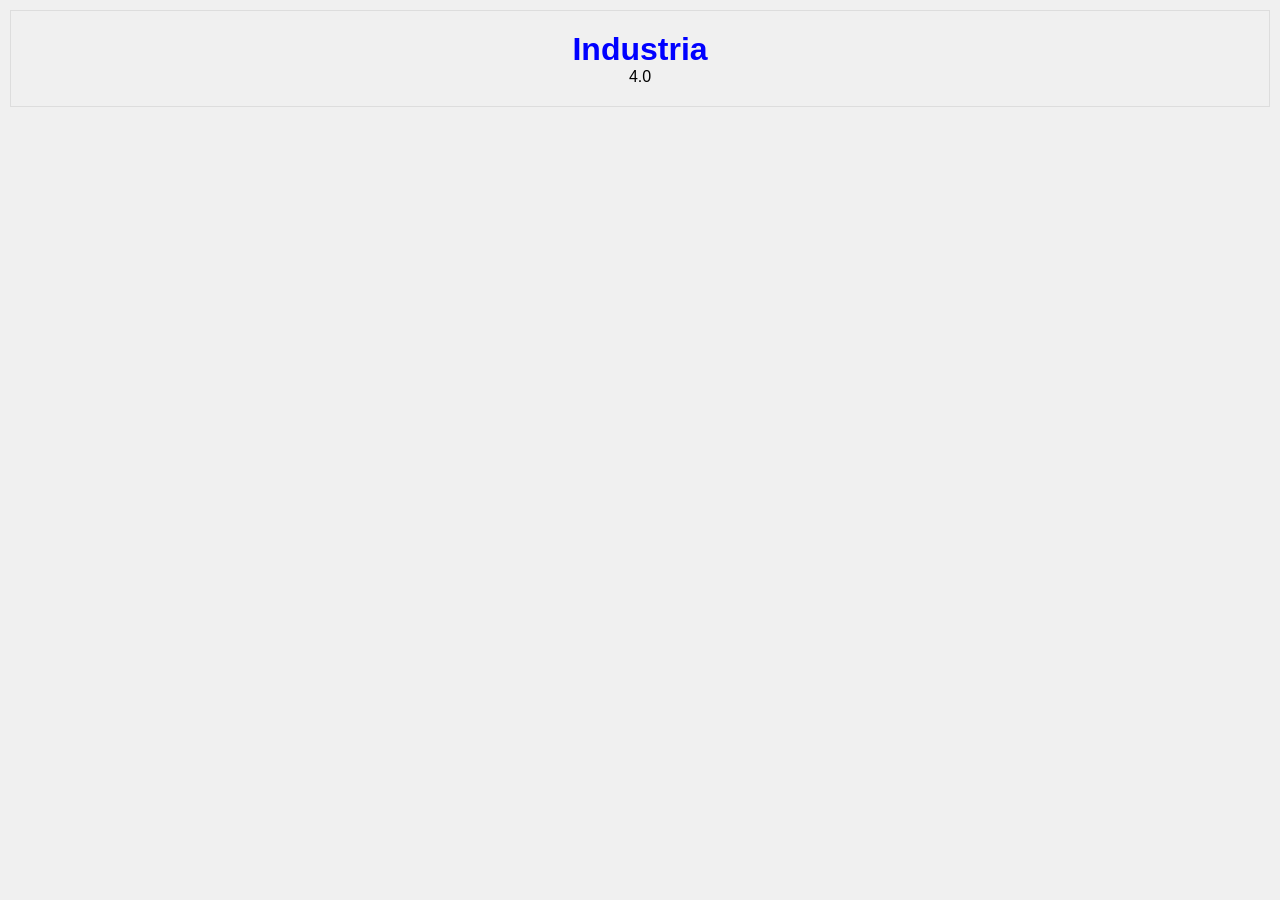
<file: index.html>
<!DOCTYPE html>
<html lang="pt-br">

<head>
    <meta charset="UTF-8">
    <meta name="viewport" content="width=device-width, initial-scale=1.0">
    <title>Exemplo de css externo</title>
    <link rel="stylesheet" href="./style.css">
</head>

<body>
    <header>
        <h2 id="titulo">Industria</h2>
        <p id="subtitulo">4.0</p>
    </header>
</body>

</html>
</file>
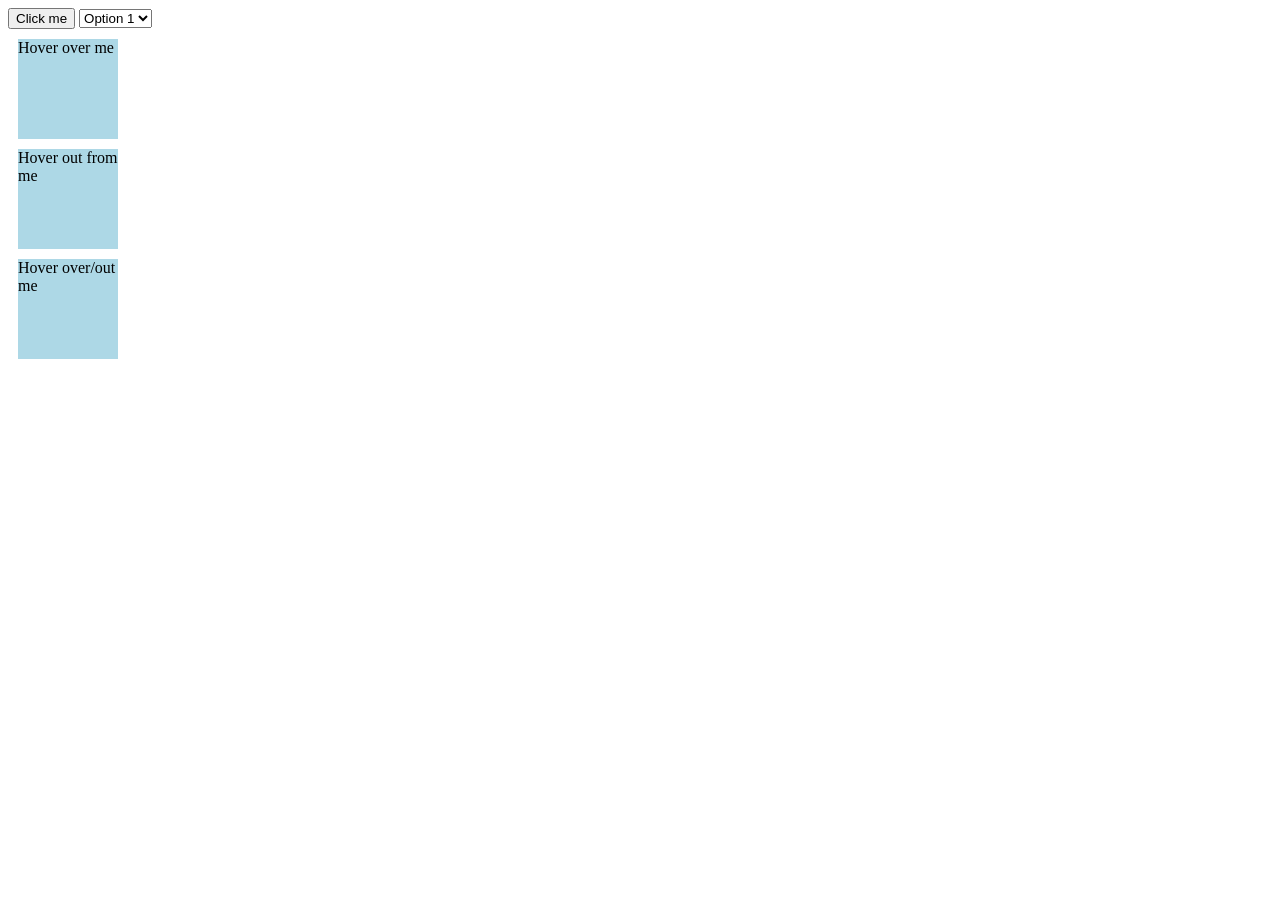
<file: aula37/index.html>
<!DOCTYPE html>
<html lang="en">
    <head>
        <meta charset="UTF-8" />
        <meta name="viewport" content="width=device-width, initial-scale=1.0" />
        <title>Event Examples</title>
        <script src="index.js" defer></script>
        <style>
            #hoverDiv,
            #hoverOutDiv,
            #hoverDivCombo {
                width: 100px;
                height: 100px;
                margin: 10px;
            }
        </style>
    </head>
    <body>
        <button id="myButton">Click me</button>
        <select id="mySelect">
            <option value="option1">Option 1</option>
            <option value="option2">Option 2</option>
            <option value="option3">Option 3</option>
        </select>
        <div id="hoverDiv" style="background-color: lightblue">
            Hover over me
        </div>
        <div id="hoverOutDiv" style="background-color: lightblue">
            Hover out from me
        </div>
        <div id="hoverDivCombo" style="background-color: lightblue">
            Hover over/out me
        </div>
    </body>
</html>
</file>
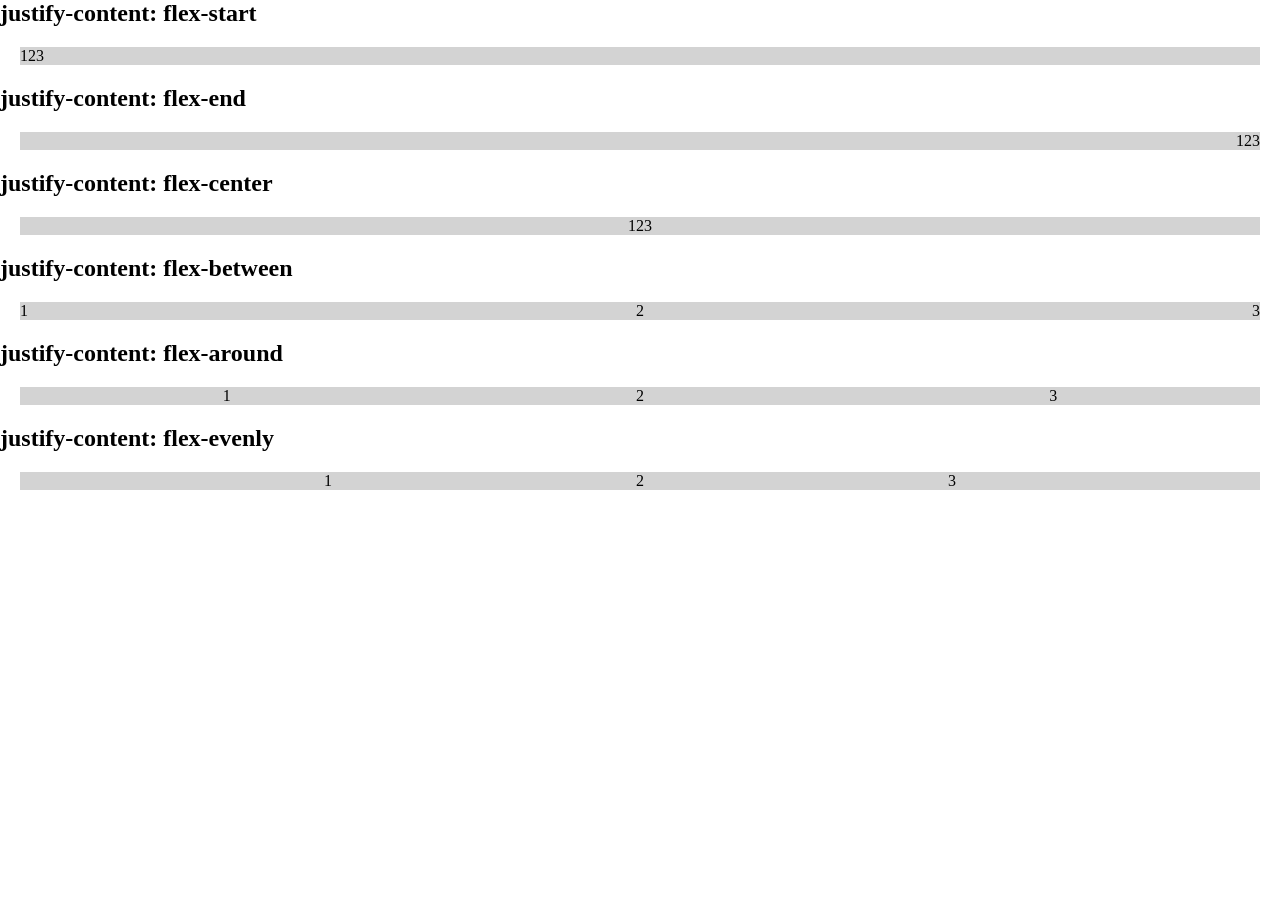
<file: flex/index.html>
<!DOCTYPE html>
<html lang="pt-br">
<head>
    <meta charset="UTF-8">
    <meta name="viewport" content="width=device-width, initial-scale=1.0">
    <title>Flex</title>
    <link rel="stylesheet" href="style.css">
</head>
<body>
    <h2>justify-content: flex-start</h2>
    <div class="container start">
            <div class="box">1</div>
            <div class="box">2</div>
            <div class="box">3</div>
    </div>

    <h2>justify-content: flex-end</h2>
    <div class="container end">
        <div class="box">1</div>
        <div class="box">2</div>
        <div class="box">3</div>
    </div>

    <h2>justify-content: flex-center</h2>
    <div class="container center">
        <div class="box">1</div>
        <div class="box">2</div>
        <div class="box">3</div>
    </div>

    <h2>justify-content: flex-between</h2>
    <div class="container between">
        <div class="box">1</div>
        <div class="box">2</div>
        <div class="box">3</div>
    </div>

    <h2>justify-content: flex-around</h2>
    <div class="container around">
        <div class="box">1</div>
        <div class="box">2</div>
        <div class="box">3</div>
    </div>

    <h2>justify-content: flex-evenly</h2>
    <div class="container evenly">
        <div class="box">1</div>
        <div class="box">2</div>
        <div class="box">3</div>
    </div>
</body>
</html>
</file>
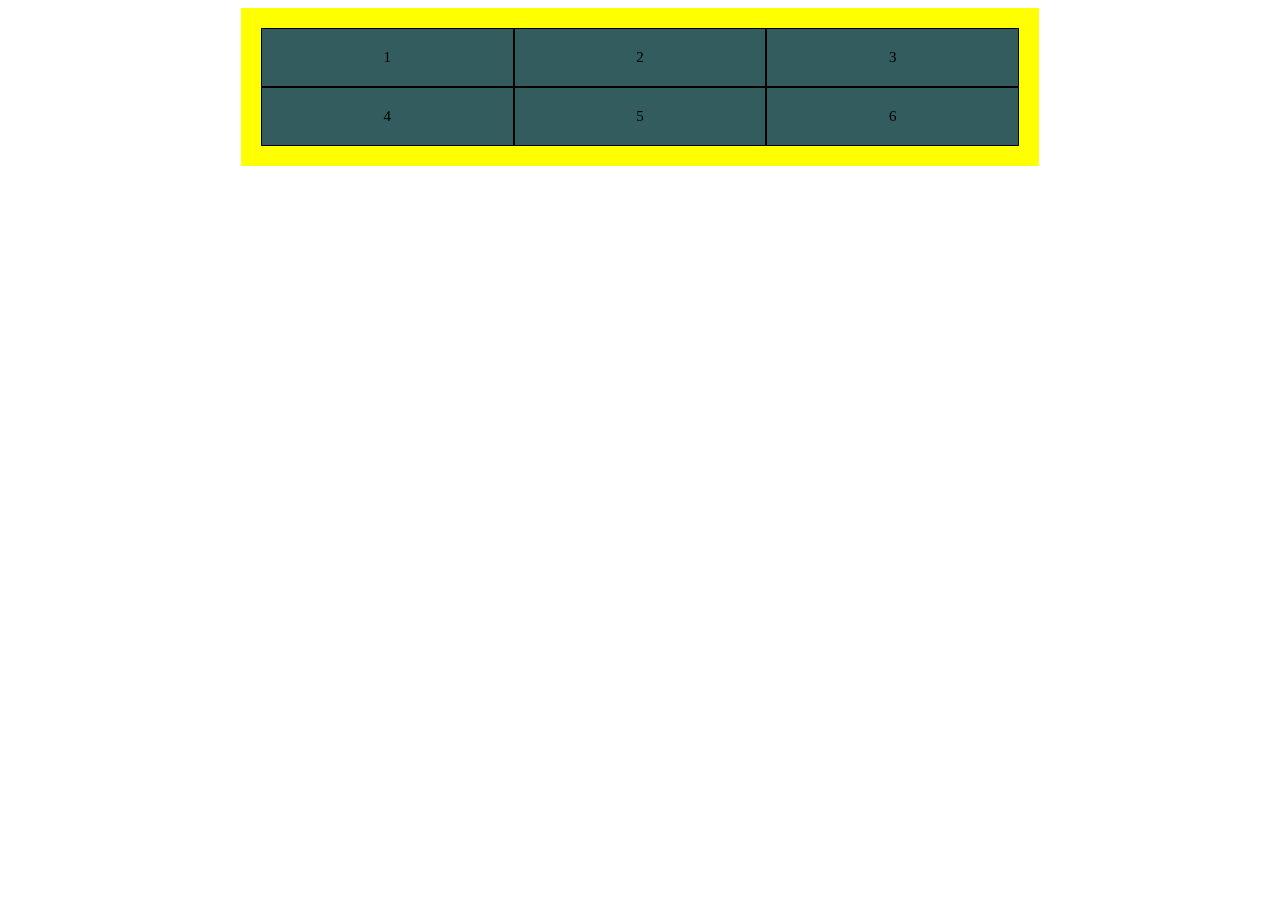
<file: grid/index.html>
<!DOCTYPE html>
<html lang="pt-br">

<head>
    <meta charset="UTF-8">
    <meta name="viewport" content="width=device-width, initial-scale=1.0">
    <title>Grid</title>
    <link rel="stylesheet" href="style.css">
</head>

<body>
    <div class="container">
        <div class="item">1</div>
        <div class="item">2</div>
        <div class="item">3</div>
        <div class="item">4</div>
        <div class="item">5</div>
        <div class="item">6</div>
    </div>
</body>

</html>
</file>
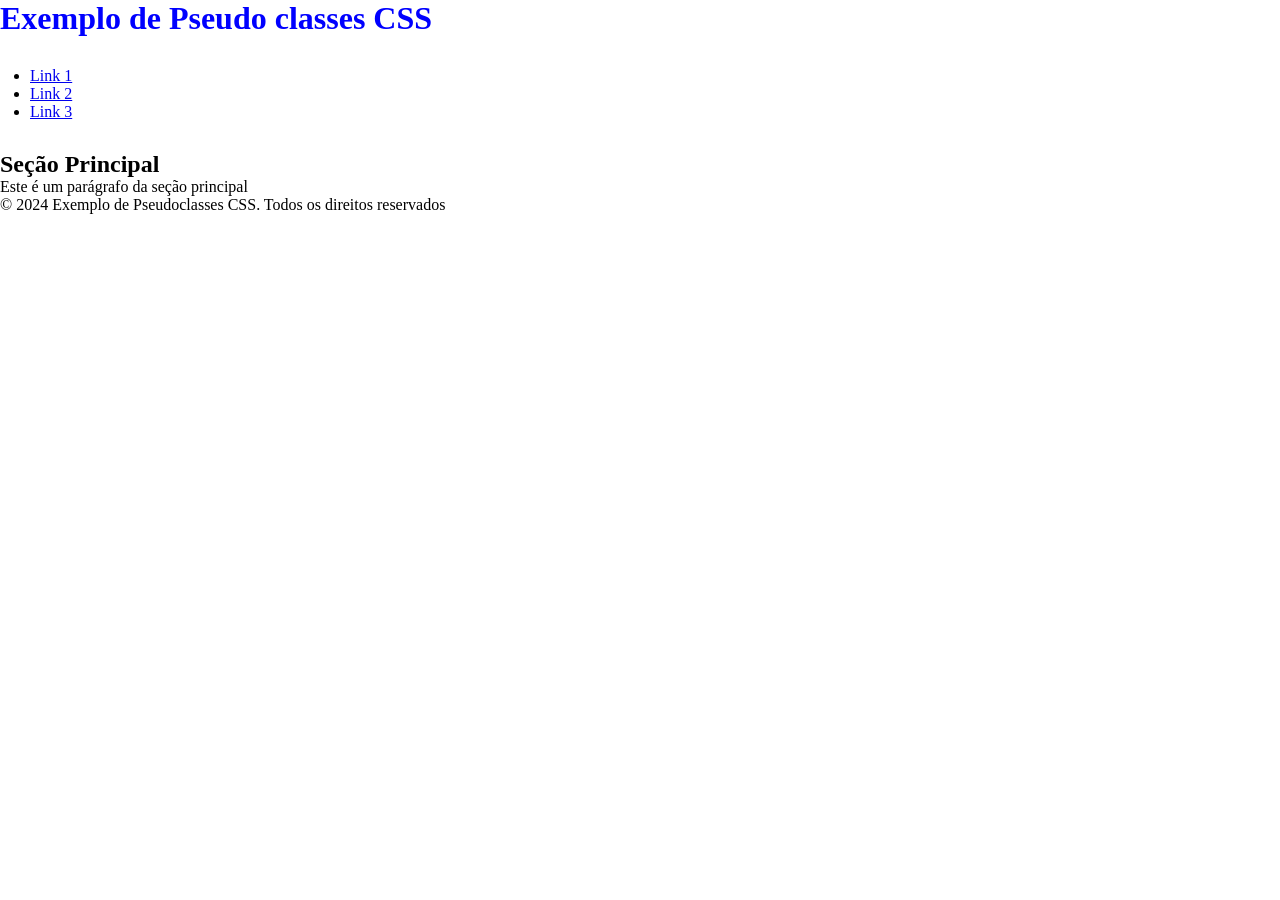
<file: Pseudoclasses/index.html>
<!DOCTYPE html>
<html lang="pt-br">

<head>
    <meta charset="UTF-8">
    <meta name="viewport" content="width=device-width, initial-scale=1.0">
    <title>Document</title>
    <link rel="stylesheet" href="style.css">
</head>

<body>
    <header>
        <h1>Exemplo de Pseudo classes CSS</h1>
    </header>

    <nav>
        <ul>
            <li><a href="#">Link 1</a></li>
            <li><a href="#">Link 2</a></li>
            <li><a href="#">Link 3</a></li>
        </ul>
    </nav>

    <section>
        <h2>Seção Principal</h2>
        <p>Este é um parágrafo da seção principal</p>
    </section>

    <footer>
        <p>
            &copy; 2024 Exemplo de Pseudoclasses CSS. Todos os direitos reservados
        </p>
    </footer>
</body>

</html>
</file>
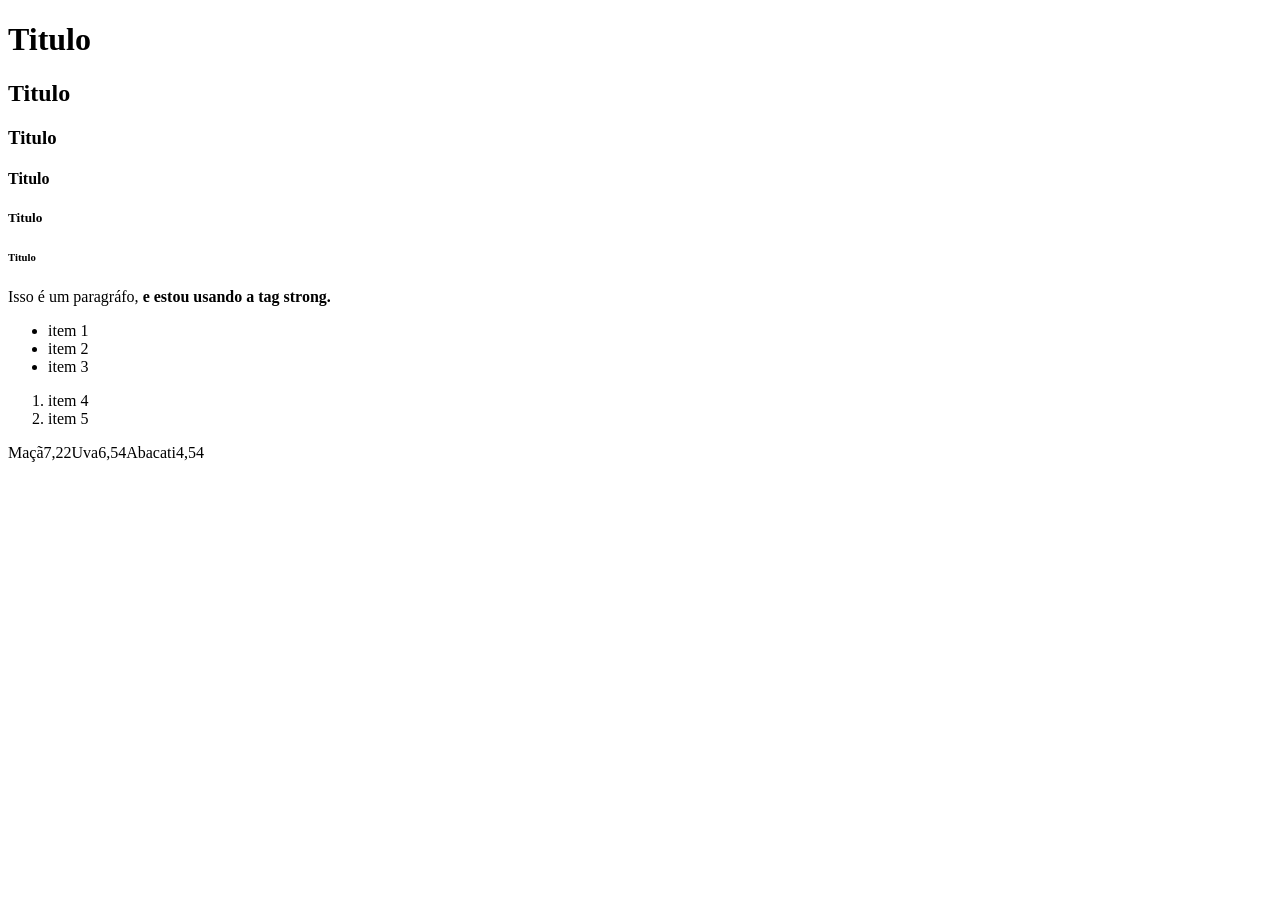
<file: estruturaEElementos.html>
<!DOCTYPE html>
<html lang="pt-br">

<head>
    <meta charset="UTF-8">
    <meta name="viewport" content="width=device-width, initial-scale=1.0">
    <title>Estrutura e Elemento</title>
</head>

<body>
    <h1>Titulo</h1>
    <h2>Titulo</h2>
    <h3>Titulo</h3>
    <h4>Titulo</h4>
    <h5>Titulo</h5>
    <h6>Titulo</h6>

    <p>Isso é um paragráfo, <strong> e estou usando a tag strong.</strong></p>

    <ul>
        <li>item 1</li>
        <li>item 2</li>
        <li>item 3</li>
    </ul>

    <ol>
        <li>item 4</li>
        <li>item 5</li>
    </ol>

    <table>
        <td>
            <tr>Maçã</tr>
            <tr>7,22</tr>
        </td>
        <td>
            <tr>Uva</tr>
            <tr>6,54</tr>
        </td>
        <td>
            <tr>Abacati</tr>
            <tr>4,54</tr>
        </td>
    </table>
</body>

</html>
</file>
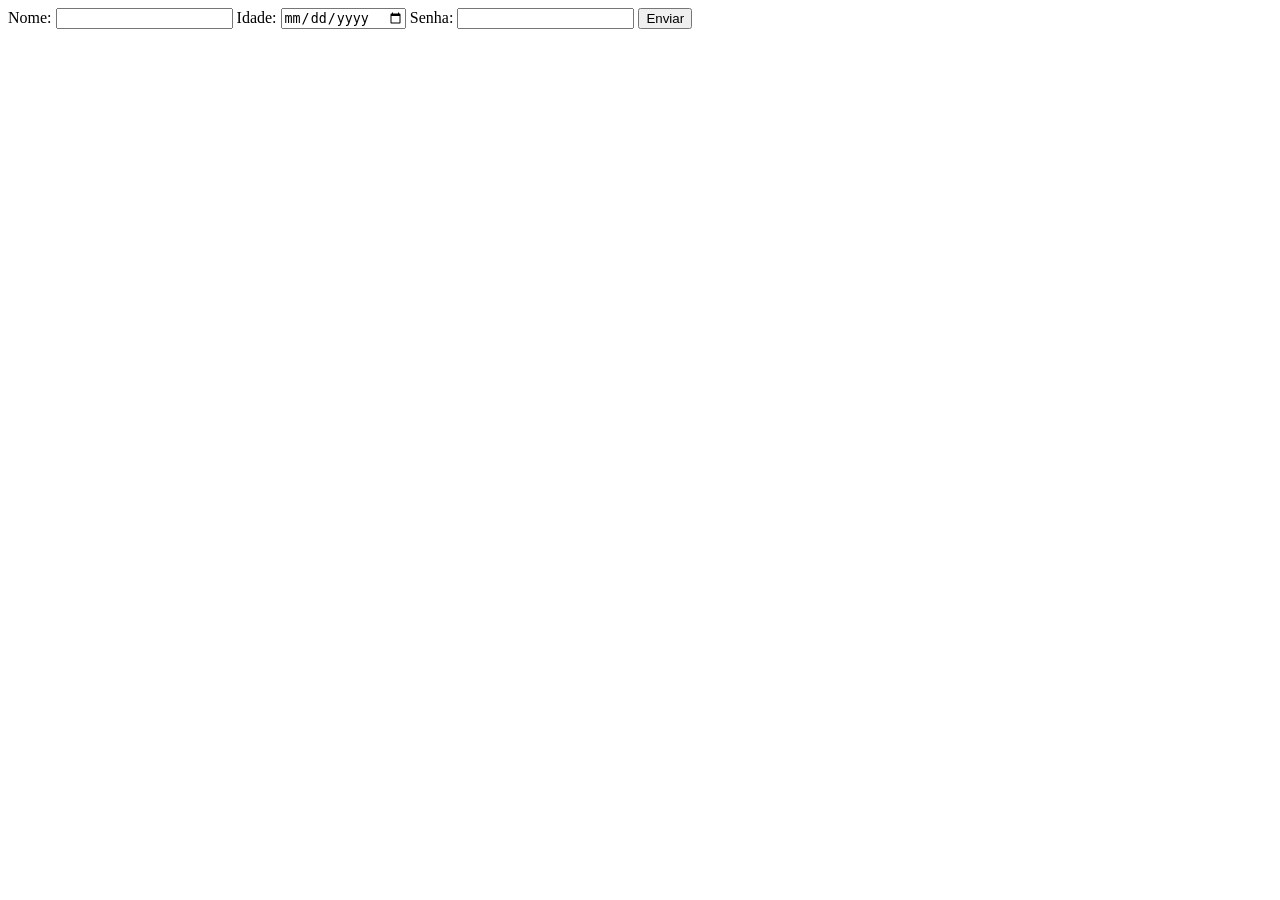
<file: Forms.html>
<!DOCTYPE html>
<html lang="pt-br">

<head>
    <meta charset="UTF-8">
    <meta name="viewport" content="width=device-width, initial-scale=1.0">
    <title>Forms</title>
</head>

<body>
    <form action="#">
        <label>Nome:</label>
        <input type="text"/>
        <label>Idade:</label>
        <input type="date"/>
        <label>Senha:</label>
        <input type="password"/>
        <button type="submit">Enviar</button>
    </form>
</body>

</html>
</file>
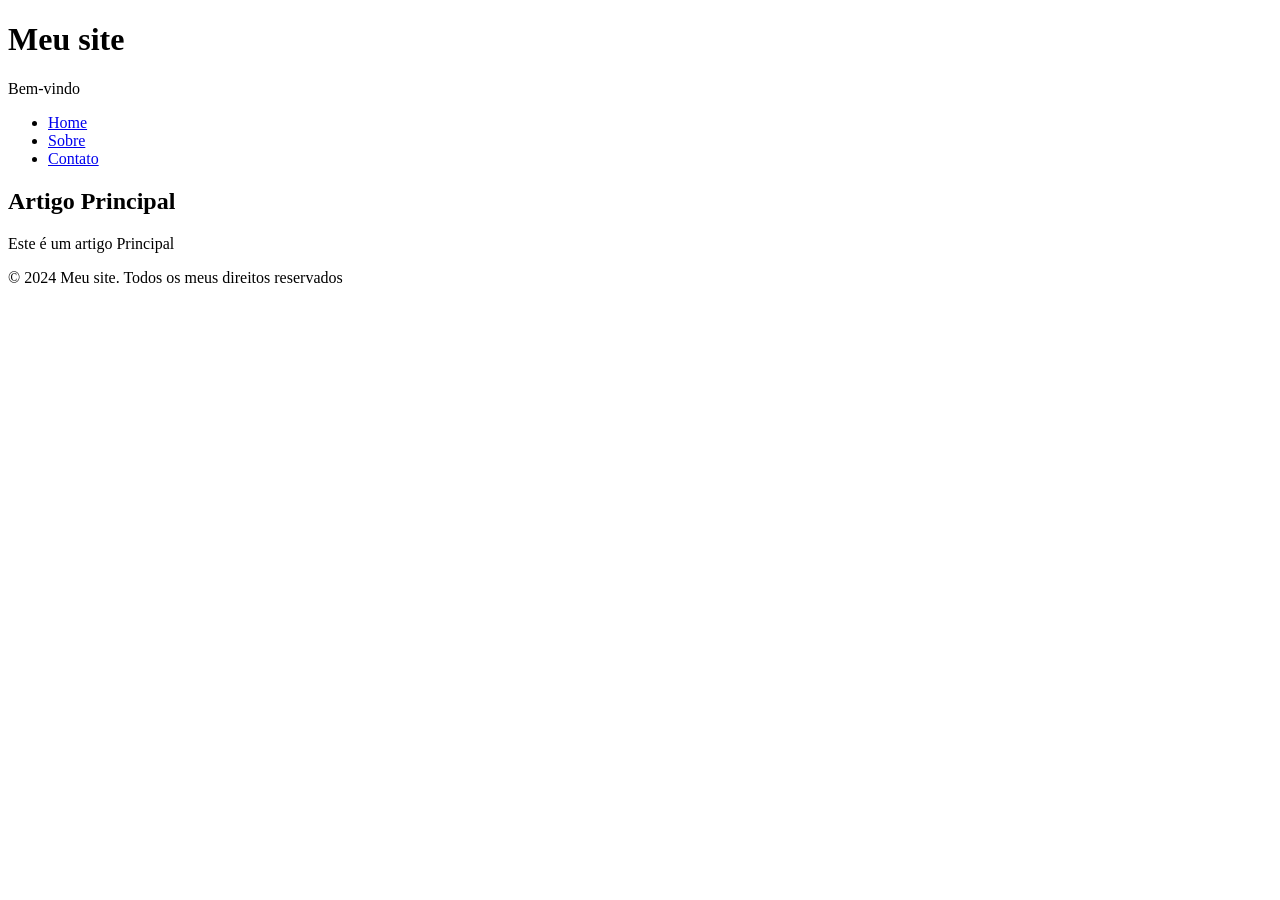
<file: tagsSemanticas.html>
<!DOCTYPE html>
<html lang="pt-br">

<head>
    <meta charset="UTF-8">
    <meta name="viewport" content="width=device-width, initial-scale=1.0">
    <title>Tags Semanticas</title>
</head>

<body>
    <header>
        <h1>Meu site</h1>
        <p>Bem-vindo</p>
    </header>

    <nav>
        <ul>
            <li><a href="#">Home</a></li>
            <li><a href="#">Sobre</a></li>
            <li><a href="#">Contato</a></li>
        </ul>
    </nav>

    <main>
        <section>
            <h2>Artigo Principal</h2>
            <p>Este é um artigo Principal</p>
        </section>
    </main>

    <footer>
        <p>&copy; 2024 Meu site. Todos os meus direitos reservados</p>
    </footer>

</body>

</html>
</file>
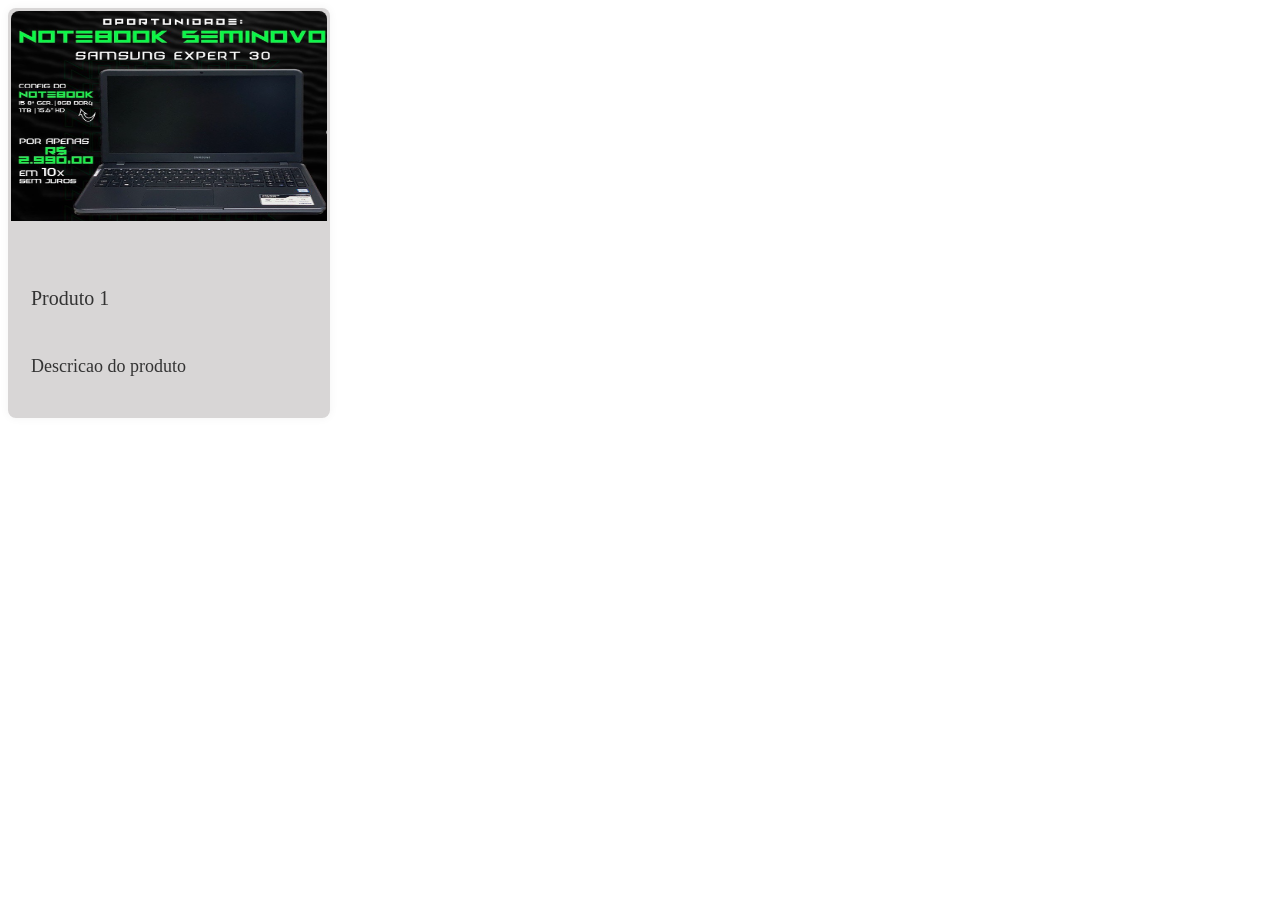
<file: aula38/index (1).html>
<!DOCTYPE html>
<html lang="pt-br">

<head>
    <meta charset="UTF-8">
    <meta name="viewport" content="width=device-width, initial-scale=1.0">
    <title>aula 38</title>
    <script src="index.js" defer></script>
    <link rel="stylesheet" href="./styles.css">
</head>

<body>
    <div id="produtos">
        <!--<div class="card">
            <img src="./product1.png" alt="notebook gamer">
            <div class="card-body">
                <h6 class="card-title">Produto 1</h6>
                <p class="card-text">Descrição do produto</p>
            </div>-->
        </div>
    </div>
</body>

</html>
</file>
<file: style.css>
/*Seletor universal*/
* {
    margin: 0;
    padding: 0;
}

body{
    font-family: Arial, Helvetica, sans-serif;
    background-color: #f0f0f0;
}

header{
    padding: 20px;
    margin: 10px;
    border: 1px solid #ddd;
    text-align: center;
}

#titulo{
    font-size: 2em;
    color: blue;
}

#subtitulo {
    font-size: medium;
    color: black;
}
</file>
<file: flex/style.css>
*{
    margin: 0;
    padding: 0;
}

.container{
    background-color: lightgrey;
    display: flex;
    margin: 20px;
}

.start{
    justify-content: start;
}

.end{
    justify-content: end;
}

.center{
    justify-content: center;
}

.between{
    justify-content: space-between;
}

.around{
    justify-content: space-around;
}

.evenly{
    justify-content: space-evenly;
}
</file>
<file: grid/style.css>
.container{
    width: 80%;
    margin: 0% auto;
    padding: 20px;
    background-color: rgb(5, 5, 5);
    display: grid;
    grid-template-columns: repeat(3,1fr);
}

.item{
    background-color: rgb(51, 92, 94);
    color: black;
    padding: 20px;
    text-align: center;
    border: 1px solid black;
}

/* exemplo de media queries */
@media screen and (max-width: 768px) {
    .container{
        background-color: green;
        width: 70%;
        font-size: 15px;
    }
}

@media screen and (min-width: 1024px){
    .container{
        background-color: yellow;
        width: 60%;
        font-size: 15px;
    }
}
</file>
<file: Pseudoclasses/style.css>
*{
    margin: 0;
    padding: 0;
}

nav{
    padding: 30px;
}

h1{
    color: blue;
    text-decoration: none;
}

h1:hover{
    text-decoration: underline;
}

h1:active{
    color: red;
}
</file>
<file: aula38/styles.css>
.card {
    width: 25%;
    flex-basis: 300px;
    background-color: #d8d6d6;
    padding: 3px;
    border-radius: 8px;
    box-shadow: 0 0 10px rgba(0, 0, 0, 0.05);
}
.card img {
    width: 100%;
    height: 210px;
    object-fit: cover;
    border-radius: 8px 8px 0 0;
    object-fit: fill;
    aspect-ratio: 16/9;
}

.card-body {
    padding: 15px 20px 20px;
}

.card-title {
    font-size: 20px;
    font-weight: 500;
    color: #333;
}

.card-text {
    font-size: 18px;
    color: #333;
}
</file>
